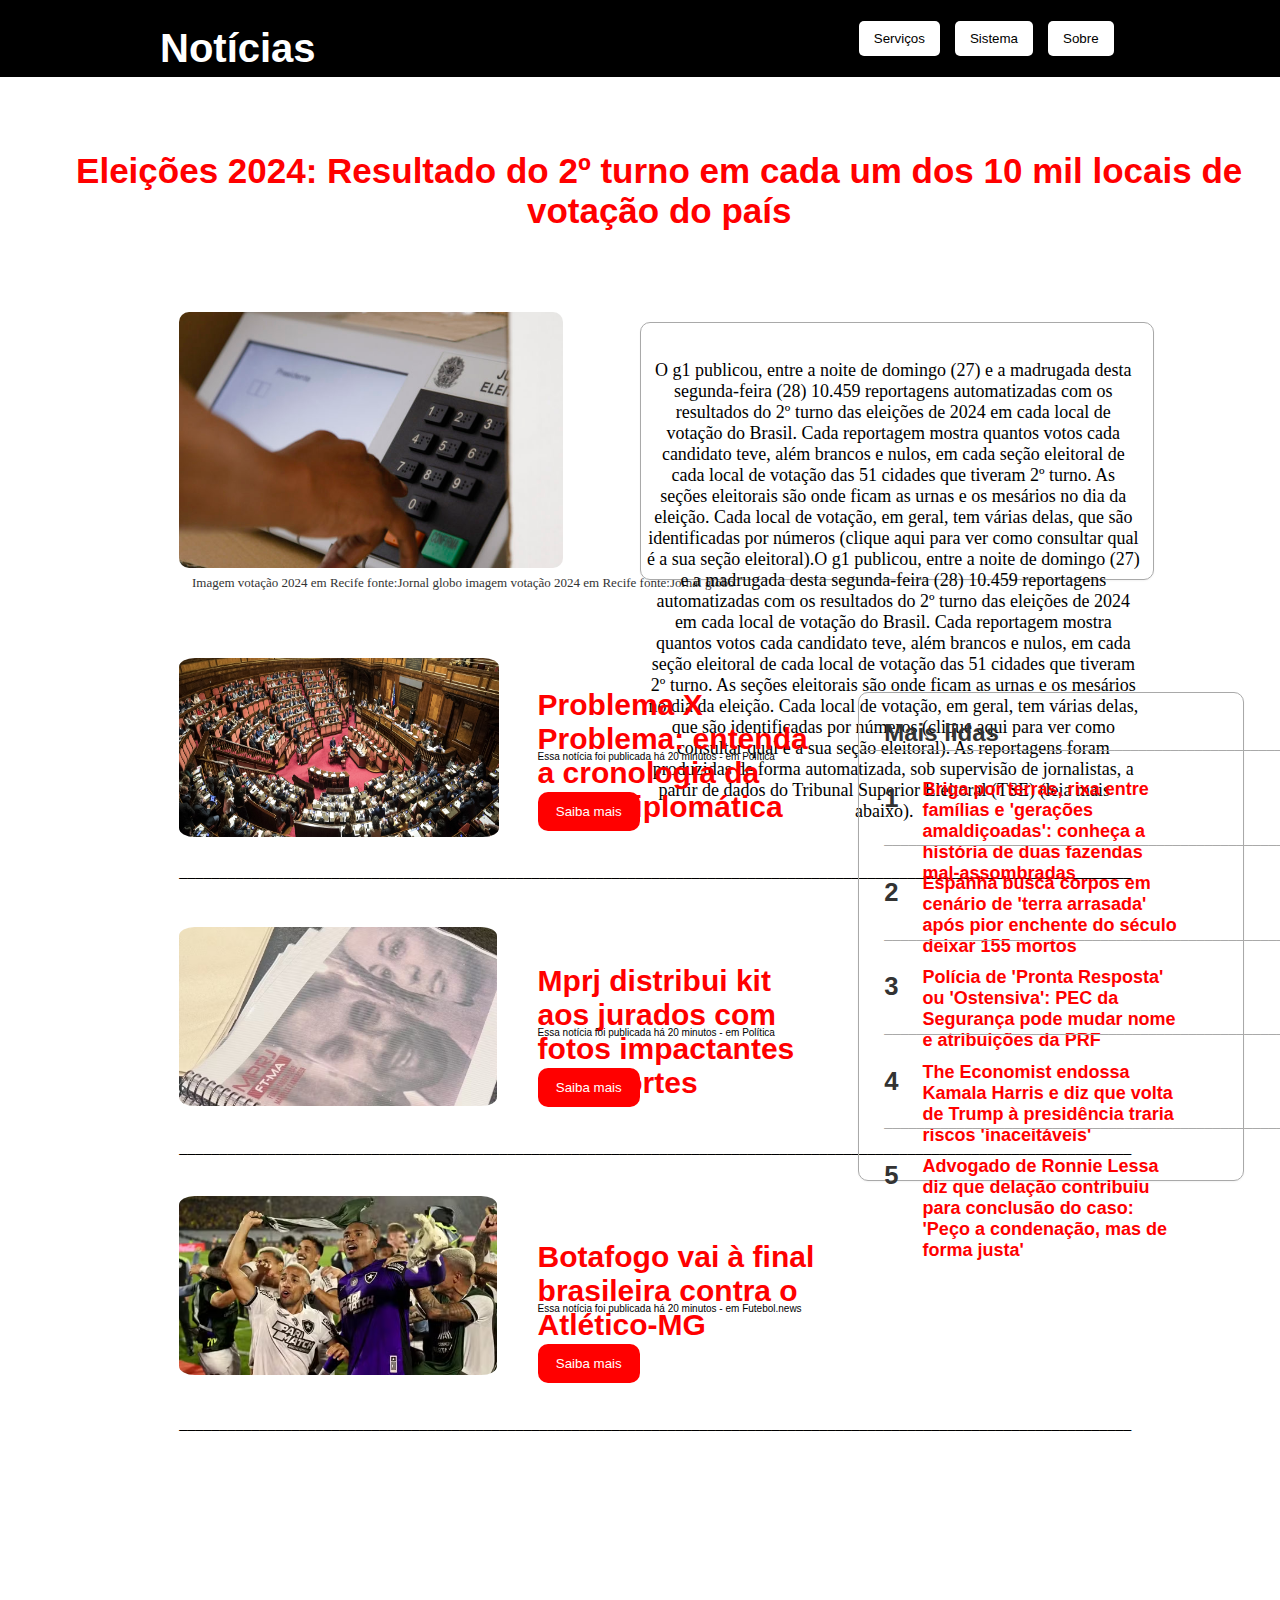
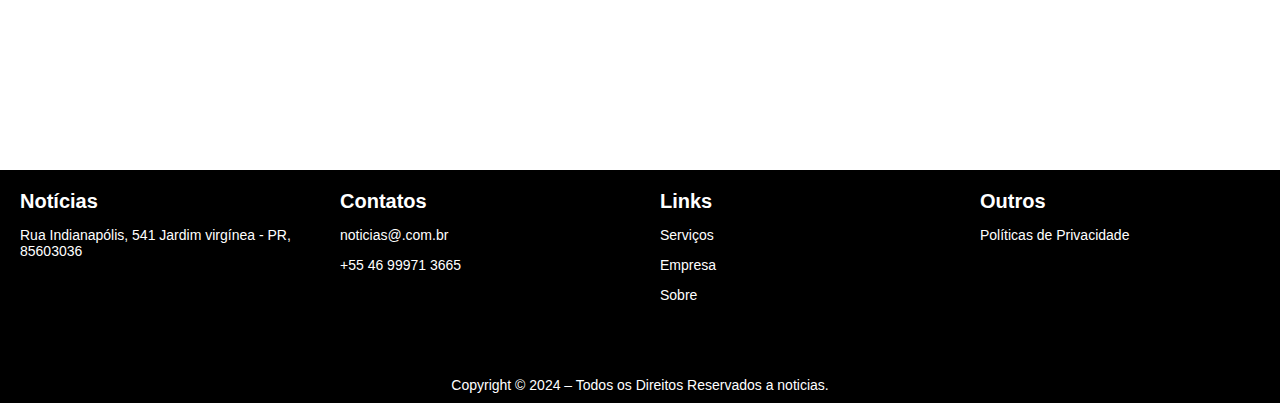
<file: index.html>
<!DOCTYPE html>
<html lang="pt-Br">
<head>
    <meta charset="UTF-8">
    <meta name="viewport" content="width=device-width, initial-scale=1.0">
    <title>Maikon</title>
    <link rel="stylesheet" href="index.css"/>
    <header id="header">
        <h2 class="logo">Notícias</h2>
        <div class="botoes_header">
        <button class="btn" href="#">Serviços</button>
        <button class="btn" href="#">Sistema</button>
        <button class="btn" href="#">Sobre</button>
        </div>
    </header>
</head>
<body>
    <section>
    <div>
    <h1 id="titulo_princ">Eleições 2024: Resultado do 2º turno em cada um dos 10 mil locais de votação do país</h1>
    </div>

    <div>
    <div class="image-container">
        <img id="img" src="assets/img/img_princ.jpg" alt="Imagem principal">

        <p id="descricao">
            Imagem votação 2024 em Recife fonte:Jornal globo imagem votação 2024 em Recife fonte:Jornal globo
        </p>

    </div>

    <!--Divisão para o texto principal-->
    <div id="container-texto">
    <p id="texto_prin">O g1 publicou, entre a noite de domingo (27) e a madrugada desta segunda-feira (28) 10.459 reportagens   automatizadas com os resultados do 2º turno das eleições de 2024 em cada local de votação do Brasil.

        Cada reportagem mostra quantos votos cada candidato teve, além brancos e nulos, em cada seção eleitoral de cada local de votação das 51 cidades que tiveram 2º turno.
        
        As seções eleitorais são onde ficam as urnas e os mesários no dia da eleição. Cada local de votação, em geral, tem várias delas, que são identificadas por números (clique aqui para ver como consultar qual é a sua seção eleitoral).O g1 publicou, entre a noite de domingo (27) e a madrugada desta segunda-feira (28) 10.459 reportagens automatizadas com os resultados do 2º turno das eleições de 2024 em cada local de votação do Brasil.

        Cada reportagem mostra quantos votos cada candidato teve, além brancos e nulos, em cada seção eleitoral de cada local de votação das 51 cidades que tiveram 2º turno.
        
        As seções eleitorais são onde ficam as urnas e os mesários no dia da eleição. Cada local de votação, em geral, tem várias delas, que são identificadas por números (clique aqui para ver como consultar qual é a sua seção eleitoral).
        
        As reportagens foram produzidas de forma automatizada, sob supervisão de jornalistas, a partir de dados do Tribunal Superior Eleitoral (TSE) (leia mais abaixo).</p>
    </div>
    
        

    </div>
    

    </section>
        


                <section>
                        <!--Divisão do card 1-->
                    <div class="cards">
                        <img id="img_card_1" src="assets/img/img_card1.jpg" alt="Imagem card1">
                        <h3 class="title_list_news">Problema X Problema: entenda a cronologia da crise diplomática</h3>
                        
                        <p class="description_list_news">Essa notícia foi publicada há 20 minutos - em Política</p>
                        <a href="noticia_problemaxproblema.html"><button class="button_cards">Saiba mais</button></a>
                        <p class="line">_______________________________________________________________________________________________________________________</p>
                    </div>

                    
                        <!--Divisão do card 2-->

                    <div class="cards">
                        <img id="img_card_2" src="assets/img/img_card2.avif" alt="Imagem card2">
                        <h3 class="title_list_news">Mprj distribui kit aos jurados com fotos impactantes das mortes</h3>
                        
                        <p class="description_list_news">Essa notícia foi publicada há 20 minutos - em Política</p>
                        <button class="button_cards">Saiba mais</button>
                        <p class="line">_______________________________________________________________________________________________________________________</p>
                    </div>

                        <!--Divisão do card 3-->
                    <div class="cards">
                        <img id="img_card_3" src="assets/img/img_card3.jpeg" alt="Imagem card3">
                        <h3 class="title_list_news">Botafogo vai à final brasileira contra o Atlético-MG</h3>
                        
                        <p class="description_list_news">Essa notícia foi publicada há 20 minutos - em Futebol.news</p>
                        <button class="button_cards">Saiba mais</button>
                        <p class="line">_______________________________________________________________________________________________________________________</p>

                    </div>
                    <!--Divisão mais lidas titulo-->

                    <div class="princ_card_mais_lidas">
                        <h4 id="title_card_mais_lidas">Mais lidas</h4>
                        <p id="line_card_mais_lidas">_______________________________________________________________________</p>
                    

                    <!--Divisão primeira notícia das mais lidas-->
                    <div class="card_mais_lidas">
                        <h3 class="number_card_mais_lidas">1</h3>
                        <h4 class="title_mais_lidas">Briga por terras, rixa entre famílias e 'gerações amaldiçoadas': conheça a história de duas fazendas mal-assombradas</h4>
                        <p class="line_mais_lidas">_____________________________________________________________</p>
                    </div>


                    <!--Divisão segunda notícia das mais lidas-->
                    <div class="card_mais_lidas">
                        <h3 class="number_card_mais_lidas">2</h3>
                        <h4 class="title_mais_lidas">Espanha busca corpos em cenário de 'terra arrasada' após pior enchente do século deixar 155 mortos</h4>
                        <p class="line_mais_lidas">_____________________________________________________________</p>
                    </div>


                    <!--Divisão terceira notícia das mais lidas-->
                    <div class="card_mais_lidas">
                        <h3 class="number_card_mais_lidas">3</h3>
                        <h4 class="title_mais_lidas">Polícia de 'Pronta Resposta' ou 'Ostensiva': PEC da Segurança pode mudar nome e atribuições da PRF</h4>
                        <p class="line_mais_lidas">_____________________________________________________________</p>
                    </div>


                    <!--Divisão quarta notícia das mais lidas-->
                    <div class="card_mais_lidas">
                        <h3 class="number_card_mais_lidas">4</h3>
                        <h4 class="title_mais_lidas">The Economist endossa Kamala Harris e diz que volta de Trump à presidência traria riscos 'inaceitáveis'</h4>
                        <p class="line_mais_lidas">_____________________________________________________________</p>
                    </div>



                    <!--Divisão quinta notícia das mais lidas-->
                    <div class="card_mais_lidas">
                        <h3 class="number_card_mais_lidas">5</h3>
                        <h4 class="title_mais_lidas">Advogado de Ronnie Lessa diz que delação contribuiu para conclusão do caso: 'Peço a condenação, mas de forma justa'</h4>
                    </div>
                </div>
                </section>

        
                
                <footer class="rodape" id="contato">
                    <div class="rodape_princ">
                
                        <div class="rodape_noticias">
                            <div class="rodape_org1">
                                
                                <span><b>Notícias</b></span>
                                <p>Rua Indianapólis, 541 Jardim virgínea - PR, 85603036</p>
                            </div>
                        </div>
                
                        <div class="rodape_contatos">
                            <div class="rodape_org2">
                                
                                <span><b>Contatos</b></span>
                                <p>noticias@.com.br</p>
                                <p>+55 46 99971 3665</p>
                            </div>
                        </div>
                
                        <div class="rodape_links">
                            <div class="rodape_org3">
                                
                                <span><b>Links</b></span>
                                <p><a href="#servicos">Serviços</a></p>
                                <p><a href="#empresa">Empresa</a></p>
                                <p><a href="#sobre">Sobre</a></p>
                            </div>
                        </div>
                
                        <div class="rodape_outros">
                            <div class="rodape_org4">
                                
                                <span><b>Outros</b></span>
                                <p>Políticas de Privacidade</p>
                            </div>
                        </div>
                
                    </div>
                    
                    <p class="rodape_direitos">Copyright © 2024 – Todos os Direitos Reservados a noticias.</p>
                </footer>
            
</body>
<script src='script.js'></script>
</html>
</file>
<file: index.css>
body{
    margin: 0;
    overflow-x: hidden;

}
#header {
    display: flex;
    justify-content: space-between; 
    align-items: center; 
    padding: 0px; 
    background-color: #000000; 
    color: white;
    position: fixed;
    z-index: 1;
    top: 0;
    left: 0;
    right: 0; 
    height: 6vw;
    
}

.logo {
    position: relative; /* Permite posicionar o pseudo-elemento em relação ao logo */
    top: 10px;
    color: white;
    font-family: 'Franklin Gothic Medium', 'Arial Narrow', Arial, sans-serif;
    font-size: 40px;
    margin-left: 12.5vw;
    display: inline-block; /* Para que a linha fique alinhada corretamente */
    cursor: pointer;
}

.logo::after {
    content: ""; /* Cria um elemento vazio */
    position: absolute; /*posiciona a linha em relação ao logo */
    left: 0; /* Inicia na parte esquerda */
    bottom: -5px;
    width: 100%; /* Largura da linha será igual à do logo */
    height: 2px; 
    background-color: red; 
    transform: scaleX(0); /* Inicialmente invisível */
    transition: transform 0.3s ease; /* Efeito de transição*/
}

/* Efeito de hover para a linha */
.logo:hover::after {
    transform: scaleX(1); /* Expande a linha para 100% da largura ao passar o mouse */
}


.botoes_header {
    display: flex; 
    gap: 15px;
}

.btn {
    right: 13vw;
    position: relative;
    background-color: #fff; 
    color: #000000; 
    border: none; 
    border-radius: 5px; 
    padding: 10px 15px; 
    cursor: pointer; 
    transition: background-color 0.3s; 
}


.btn:hover {
    transform: scale(1.05);
    background-color: #ddd; 
}


.btn:active {
    background-color: #ccc; 
}



#titulo_princ{
    color: red;
    text-align: center;
    position: relative;
    top: 10vw;
    left: 1.5vw;
    font-size: 35px;
    font-weight: bold;
    font-family: Arial, Helvetica, sans-serif;
    max-width: 100vw;
}

img{
    float: left;
    position: relative;
    height: 20vw;
    border: none;
    padding: 0;
    margin: 7.5vw;
    margin-left: 14vw;
    top: 7vw; 
    border-radius: 10px;
    
}

#container-texto{
    height: 20vw;
    width: 40vw;
    color: rgb(117, 117, 117);
    border: 1px solid #a9a9a9;
    box-shadow: 0 1px 2px rgba(0, 0, 0, .05);
    position: relative;
    margin-left: 50vw;
    top: 13vw;
    border-radius: 10px;
}

#texto_prin{
    color: black;
    position: relative;
    max-width: 40vw;
    left: -1vw;
    top: 1.5vw;
    text-align: center;
    font-size: 18px;
    text-align: center;
}


#descricao{
    position: relative;
    font-size: 13px;
    top: 35vw;
    left: -36.5vw;
    color: #333;
}

/*Aqui começam as sub noticias*/

.cards{
    width: 50%;
    height: 20vw;
    
    border-radius: 10px;
    display: column;
    margin: 20px;
    align-items: center;
    justify-content: center;
    text-align: start;
    position: relative;
    margin-left: 14vw;
    top: 14vw;
    
}

.line{
    color: black;
    position: absolute;
    top: 18.3vw;
    margin-left: 0vw;
}

#img_card_1{
    max-width: 50%;
    max-height: 70%;
    border-radius: 5%;
    position: relative;
    top: -15vw;
    margin-left: 0vw;
}

#img_card_2{
    max-width: 50%;
    max-height: 70%;
    border-radius: 5%;
    position: relative;
    top: -23vw;
    margin-left: 0vw;
}

#img_card_3{
    max-width: 50%;
    max-height: 70%;
    border-radius: 5%;
    position: relative;
    top: -31vw;
    margin-left: 0vw;
}

.title_list_news{
    max-width: 24vw;
    position: absolute;
    margin-left:28vw;
    font-size: 30px;
    font-family: 'Franklin Gothic Medium', 'Arial Narrow', Arial, sans-serif;
    top: 3.5vw;
    color: red;
}

.description_list_news{
    position: absolute;
    margin-left: 28vw;
    font-size: 10px;
    top: 10vw;
    font-family: Arial, Helvetica, sans-serif;
    text-align: start;

}

.button_cards {
    position: absolute;
    background-color: red;
    color: white;
    left: 28vw;
    top: 14vw;
    font-family: Arial, Helvetica, sans-serif;
    height: 3vw;
    width: 8vw;
    border: none;
    border-radius: 10px;
}

.button_cards:hover {
    transform: scale(1.05);
    background-color: #fa3535; 
}



/*Aqui terminam as subnoticias*/
/*Aqui começam as noticias mais lidas*/
.princ_card_mais_lidas{
    width: 30%;
    height: 38vw;
    color: rgb(117, 117, 117);
    border: 1px solid #a9a9a9;
    box-shadow: 0 1px 2px rgba(0, 0, 0, .05);
    
    border-radius: 10px;
    display: column;
    margin: 20px;
    align-items: center;
    justify-content: center;
    position: relative;
    margin-left: 67vw;
    top: -44.5vw;
}

#title_card_mais_lidas{
    position: absolute;
    margin-left: 2vw;
    font-size: 24px;
    font-family: 'Franklin Gothic Medium', 'Arial Narrow', Arial, sans-serif;
    top:-0.5vw;
    color: #333;
}



#line_card_mais_lidas{
    color: #a9a9a9;
    position: absolute;
    top: 2vw;
    margin-left: 0vw;
}

.card_mais_lidas{
    width: 85%;
    height: 5.5vw;

    border-radius: 10px;
    display: column;
    align-items: center;
    justify-content: center;
    text-align: start;
    position: relative;
    margin-left: 2vw;
    top: 3.8vw;
}

.number_card_mais_lidas{
    position: absolute;
    font-size: 2vw;
    top: -0.6vw;
    font-family: Arial, Helvetica, sans-serif;
    color: #333;
}

.title_mais_lidas{
    max-width: 20vw;
    color: red;
    text-align: start;
    font-family: Arial, Helvetica, sans-serif;
    font-size: 18px;
    margin-left: 3vw;
    top: 1vw;
    position: relative;
}

.title_mais_lidas:hover{
    transform: scale(1.05);
}



.line_mais_lidas{
    color: #a9a9a9;
    position: absolute;
    top: 3.8vw;
    margin-left: 0vw;
}


.rodape{
    background-color: #000000;
    color: white;
    width: 100%;
    font-size: 14px;
    font-family: helvetica;
    height: auto;

}
.rodape a{
    text-decoration: none;
    color: white;
}

.rodape_princ{
    display: flex;
    flex-wrap: wrap;
    
    width:100%;
    margin: auto;
    align-items: stretch;
    padding: 10px 10px 40px 10px;
}
.rodape_noticias, .rodape_contatos, .rodape_links, .rodape_outros{
    display: flex;
    align-items: start;
    width: calc(100% / 4 - 20px);
    padding: 10px;
}

.rodape span{
    font-size: 20px;
    color: white;
}
.rodape_direitos{
    background-color: black;
    padding: 10px;
    margin: 0px;
    text-align: center;
}





/*Noticia Problema x Problema*/

menu{
    width: 50vw;
    height: 30vw;
    position: relative;
    left: 25%;
    top: 10vw;
}

#title_princ2{
    color: red;
    position: relative;
    margin-top: 4vw;
    margin-left: 10%;
    font-size: 45px;
    font-weight: bold;
    font-family: Arial, Helvetica, sans-serif;
    max-width: 40vw;
    text-align: start;
}

#subtitle2{
    position: relative;
    font-size: 24px;
    margin-top: 2vw;
    margin-left: 10%;
    color: #333;
    max-width: 40vw;
    text-align: start;
    font-family: Arial, Helvetica, sans-serif;
}

#information{
    position: relative;
    font-size: 20px;
    margin-top: 2vw;
    margin-left: 10%;
    color: #333;
    max-width: 40vw;
    text-align: start;
}

#name{
    color: red;
}

#local{
    color: #4f5257;
}

.data{
    position: relative;
    font-size: 14px;
    margin-top: -0.5vw;
    margin-left: 10%;
    color: #333;
    max-width: 40vw;
    text-align: start;
}

.redes{
    margin-left: 5vw;
    position: relative;
    background-color: #dedede; 
    color: #000000; 
    border: none; 
    text-decoration: none;
    border-radius: 10px; 
    padding: 20px 91px; 
    top: 2.5vw;
    cursor: pointer;
    transition: background-color 0.3s;
    margin-right: -4.5vw;
}

#btfacebook:hover{
    background-color: #0866ff;
    
}

#btwhatsapp:hover{
    background-color: #0dca54;
}

#sharebtn:hover{
    background-color: #4f5257;
}

.container_img{
    background-color: #000000;
}

.teste{
    position: relative;
    background-position: 50%;
    height: 20vw;
    width: 40vw;
    top: 6vw;
    margin-left: 5vw;
}
#image_page2{
    background-position: 50%;
    position: relative;
    width: 100%;
    border: none;
    padding: 0;
    margin-left: 0vw;
    top: -7.5vw; 
    border-radius: 20px; 
}
#descricao_pg2{
    position: relative;
    max-width: 40vw;
    font-size: 14px;
    margin-top: 2vw;
    margin-left: 5vw;
    color: #333;
    text-align: start;
    top: -8vw;
}

.news_text_page2{
    position: relative;
    height: 6vw;
    width: 40vw;
    margin-left: 5vw;
    top: -7vw;
    background-position: 50%;
}

.main_text_page2{
    position: relative;
    font-size: 24px;
    margin-top: 2vw;
    margin-left: 0vw;
    color: #333;
    max-width: 40vw;
    text-align: start;
    font-family: Arial, Helvetica, sans-serif;
}

.important1{
    color: red;
    cursor: pointer;
}
.important1:hover{
    text-decoration: underline;
}

.important2{
    color: red;
    cursor: pointer;
}
.important2:hover{
    text-decoration: underline;
}

.important3{
    color: red;
    cursor: pointer;
}
.important3:hover{
    text-decoration: underline;
}

.important4{
    color: red;
    cursor: pointer;
}
.important4:hover{
    text-decoration: underline;
}

.line_pub{
    height: 2vw;
    width: 40vw;
    position: absolute;
    margin-top: -6vw;
    margin-left: 5vw;
}

.text_line_pub{
    font-family: Arial, Helvetica, sans-serif;
}


/*estilos da publicide*/
.publicidade {
    height: 20vw;
    width: 40vw;
    position: relative;
    margin-top: -16vw;
    margin-left: -9vw;
}

#imagem {
    width: 100%; /*ocupa a largura total do contêiner*/
    height: 20vw;
}

.news_text_page2_after_half{
    position: relative;
    height: 6vw;
    width: 40vw;
    margin-left: 5vw;
    top: 4vw;
    background-position: 50%;
}

.main_text_page2_after_half{
    position: relative;
    font-size: 24px;
    margin-top: 7.5vw;
    margin-left: 0vw;
    color: #333;
    max-width: 40vw;
    text-align: start;
    font-family: Arial, Helvetica, sans-serif;
}

.important5{
    color: red;
    cursor: pointer;
}
.important5:hover{
    text-decoration: underline;
}

.important6{
    color: red;
    cursor: pointer;
}
.important6:hover{
    text-decoration: underline;
}

.speech_line{
    height: 1vw;
    width: 40vw;
    position: absolute;
    margin-top: 4.5vw;
    margin-left: 5vw;
    
}

.text_speech_line{
    position: relative;
    top: -1vw;
}

.speech_space{
    height: 4vw;
    width: 40vw;
    position: relative;
    margin-top: 5.5vw;
    margin-left: 5vw;
    
}

.speech{
    position: relative;
    top: 1vw;
    margin-left: 0vw;
    font-size: 24px;
    font-family: Arial, Helvetica, sans-serif;
    text-align: start;
}

.speech_line2{
    height: 1vw;
    width: 40vw;
    position: absolute;
    margin-top: 0.5vw;
    margin-left: 5vw;
}

.answer{
    position: relative;
    height: 4vw;
    width: 40vw;
    
    margin-left: 5vw;
    margin-top: 4vw;
}

.response_text{
    position: relative;
    top: 0vw;
    margin-left: 0vw;
    font-size: 24px;
    font-family: Arial, Helvetica, sans-serif;
    text-align: start;
    color: #333;
}

.video{
    height: 20vw;
    width: 40vw;
    position: relative;
    margin-left: 5vw;
    margin-top: 2vw;
}

.response_video{
    width: 100%;
    height: 100%;
    border-radius: 20px;
}
</file>
